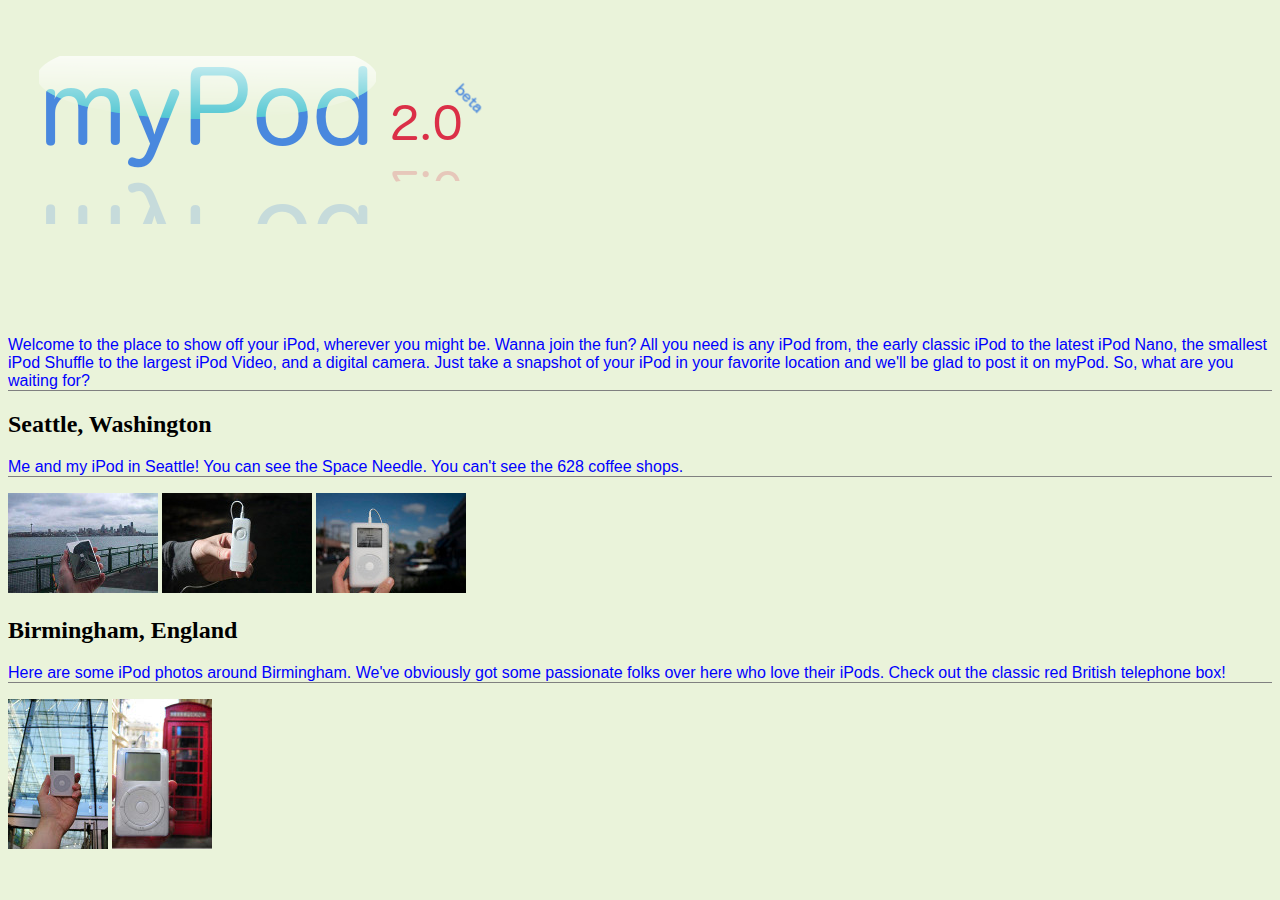
<file: index.html>
<!doctype html>

<html>
	<head>
		<link rel="stylesheet" type="text/css" href="css/index.css">
		<title>MyPod</title>
	</head>
	<body>
		<p><img src="images/logo_tutorial.png"></p>
		<p class="testo">
			Welcome to the place to show off your iPod, wherever you might be. Wanna join the fun? All you need is any iPod from, the early classic iPod to the latest iPod Nano, the smallest iPod Shuffle to the largest iPod Video, and a digital camera. Just take a snapshot of your iPod in your favorite location and we'll be glad to post it on myPod. So, what are you waiting for?
		</p>

		<h2>Seattle, Washington</h2>
		<p class="testo">
			Me and my iPod in Seattle! You can see the
			Space Needle. You can't see the 628 coffee shops.
		</p>

		<p>
			<a href="html/seattle_med.html"><img src="thumbnails/seattle_med.jpg"></a> 
			<a href="html/seattle_shuffle.html"><img src="thumbnails/seattle_shuffle.jpg"></a> 
			<a href="html/seattle_downtown.html"><img src="thumbnails/seattle_downtown.jpg"></a>
		</p>
		<h2>Birmingham, England</h2>
		<p class="testo">Here are some iPod photos around Birmingham. We've obviously got some passionate folks over here who love their iPods. Check out the classic red British telephone box!</p>
		<p>
			<a href="html/applestore.html"><img src="thumbnails/applestore.jpg"></a>
			<a href="html/britain.html"><img src="thumbnails/britain.jpg"></a>
		</p>
	</body>
</html>
</file>
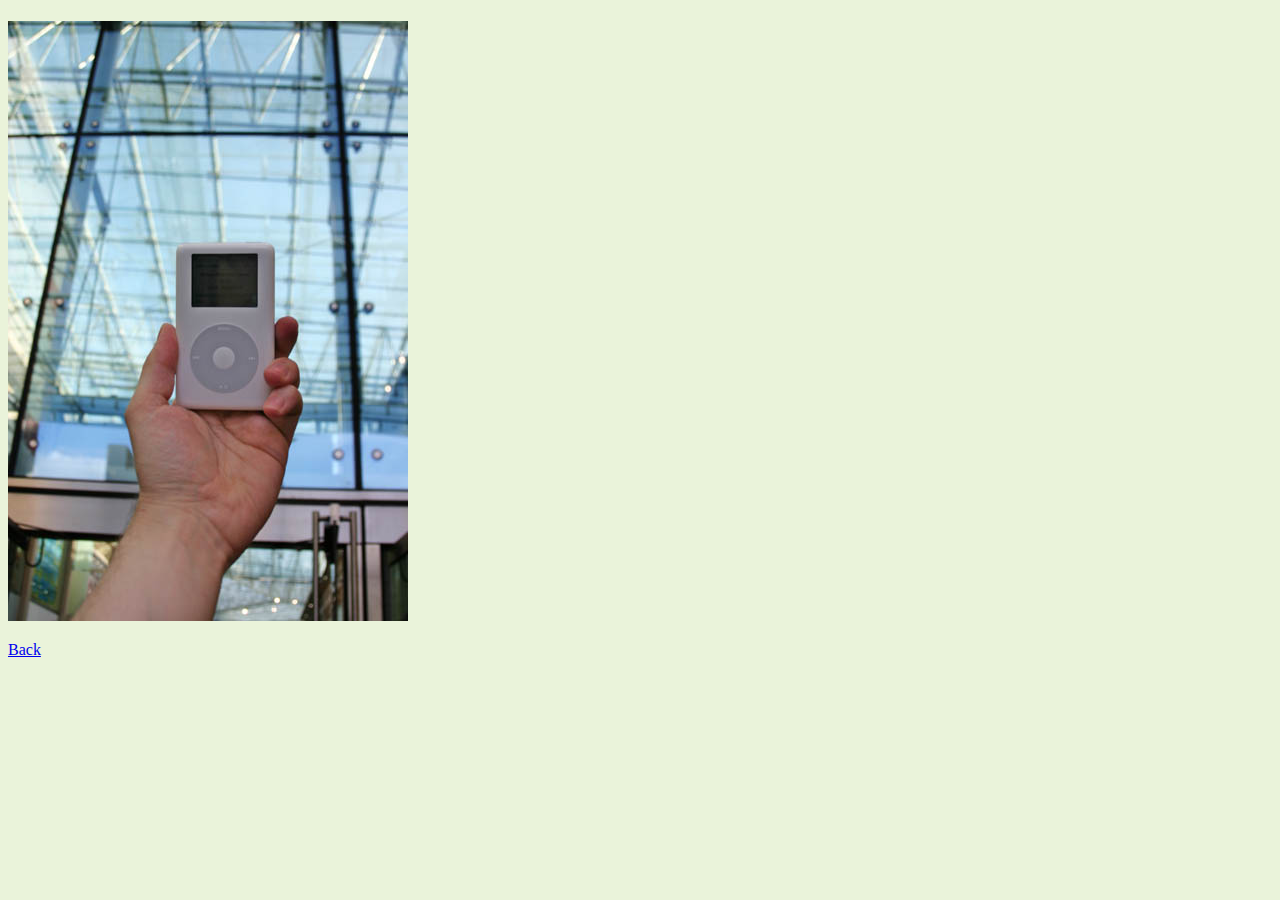
<file: html/applestore.html>
<!doctype html>

<html>
	<head>
		<style type="text/css">
		body {
			background: #eaf3da;
		}
		</style>
		<title>Applestore jpg</title>
	</head>

	<body>
		<h1></h1>
		<p>
			<img src="../images/applestore.jpg">
		</p>
		<p>
			<a href="../index.html">Back</a>
		</p>
	</body>
</html>
</file>
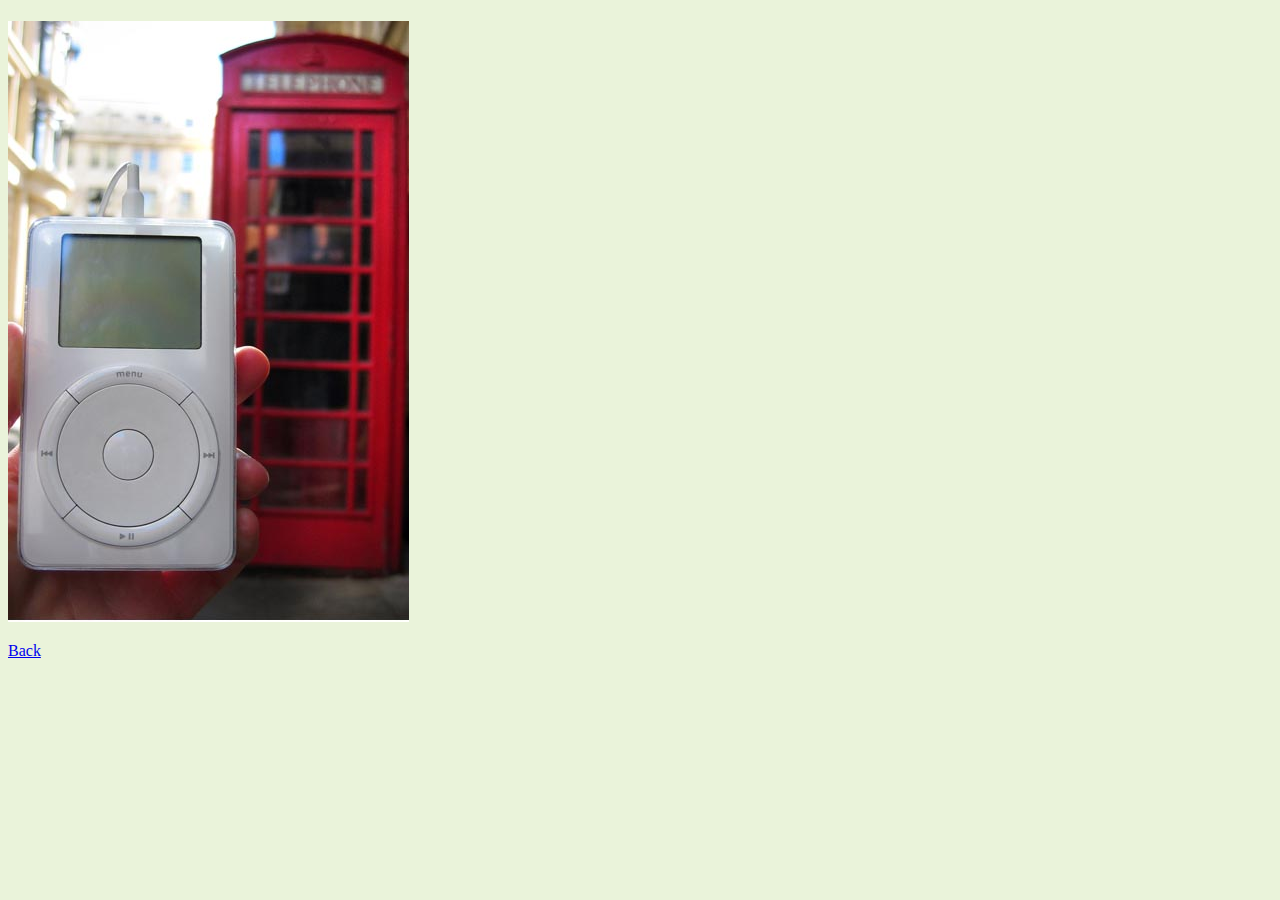
<file: html/britain.html>
<!doctype html>

<html>
	<head>
		<style type="text/css">
		body {
			background: #eaf3da;
		}
		</style>
		<title>Britain jpg</title>
	</head>

	<body>
		<h1></h1>
		<p>
			<img src="../images/britain.jpg">
		</p>
		<p>
			<a href="../index.html">Back</a>
		</p>
	</body>
</html>
</file>
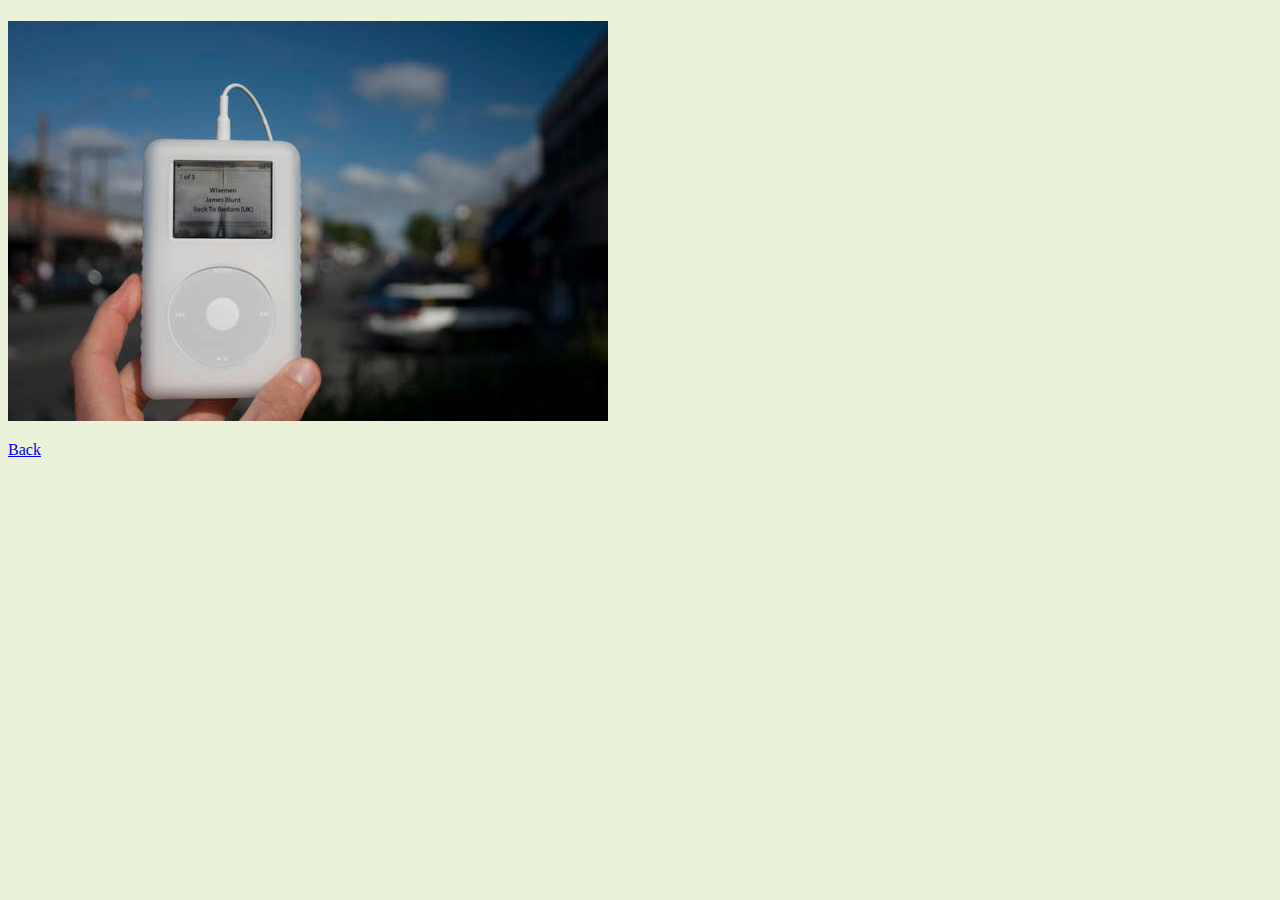
<file: html/seattle_downtown.html>
<!doctype html>

<html>
	<head>
		<style type="text/css">
		body {
			background: #eaf3da;
		}
		</style>
		<title>Seattle downtown jpg</title>
	</head>

	<body>
		<h1></h1>
		<p>
			<img src="../images/seattle_downtown.jpg">
		</p>
		<p>
			<a href="../index.html">Back</a>
		</p>
	</body>
</html>
</file>
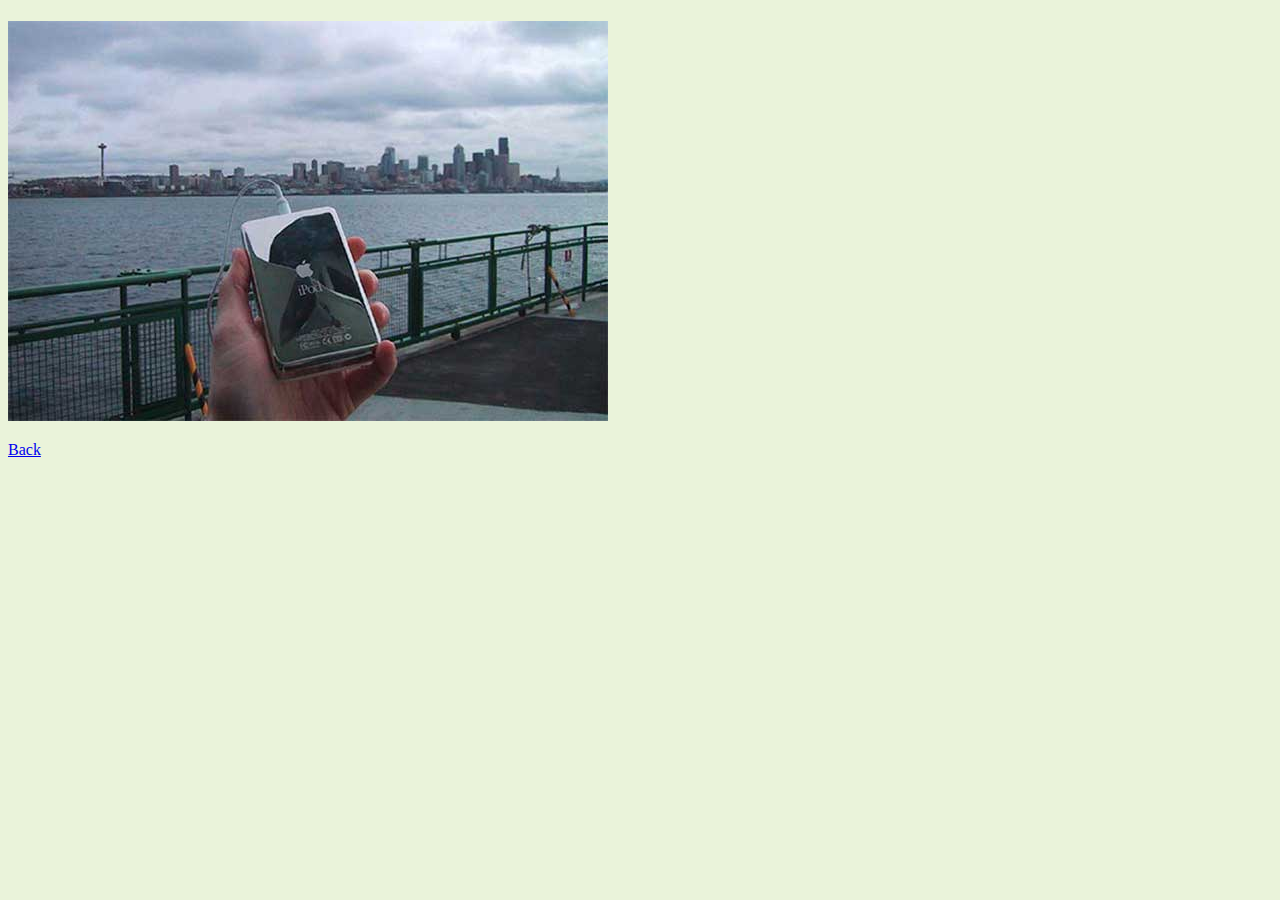
<file: html/seattle_med.html>
<!doctype html>

<html>
	<head>
		<style type="text/css">
		body {
			background: #eaf3da;
		}
		</style>
		<title>Seattle jpg</title>
	</head>

	<body>
		<h1></h1>
		<p>
			<img src="../images/seattle_med.jpg">
		</p>
		<p>
			<a href="../index.html">Back</a>
		</p>
	</body>
</html>
</file>
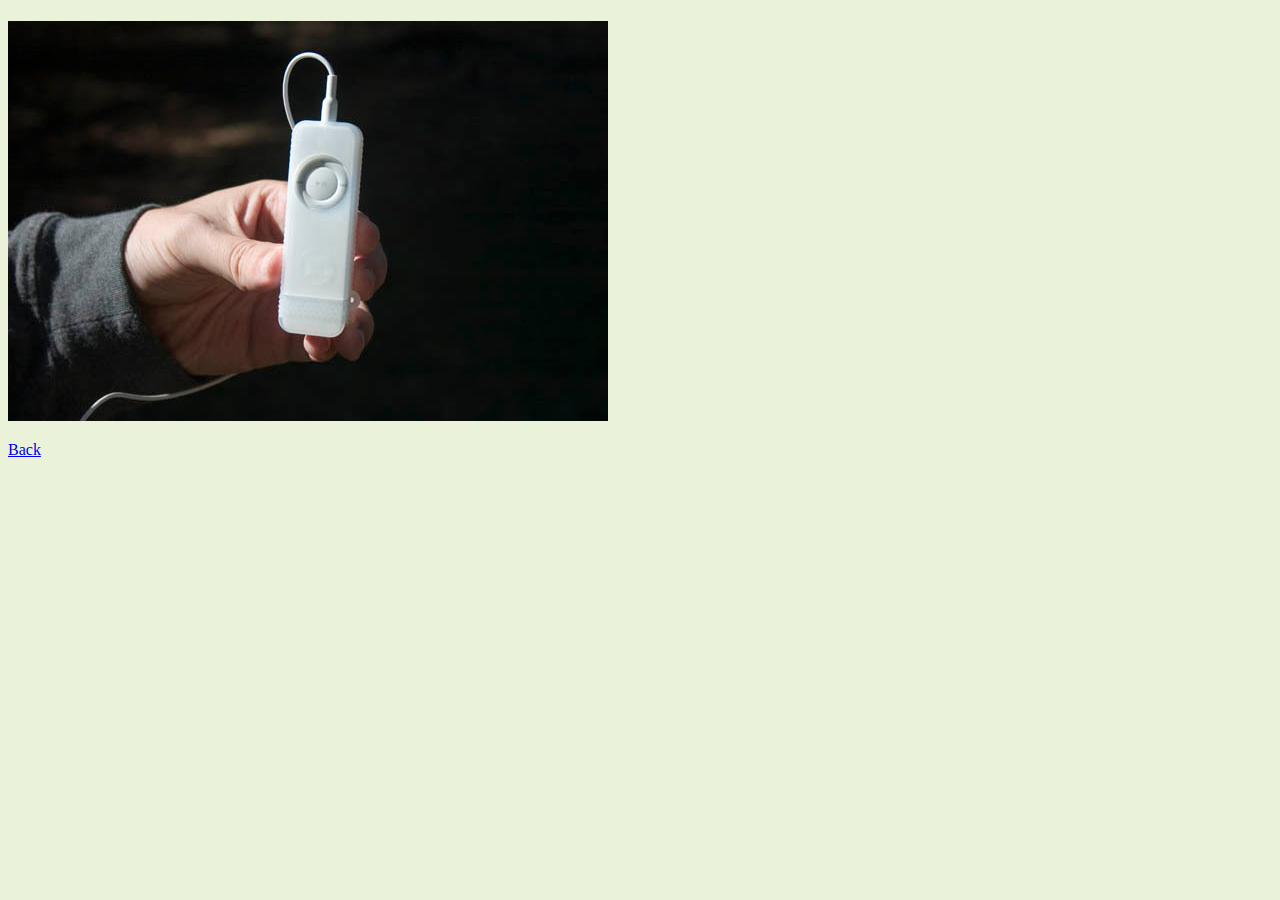
<file: html/seattle_shuffle.html>
<!doctype html>

<html>
	<head>
		<style type="text/css">
		body {
			background: #eaf3da;
		}
		</style>
		<title>Seattle Shuffle jpg</title>
	</head>

	<body>
		<h1></h1>
		<p>
			<img src="../images/seattle_shuffle.jpg">
		</p>
		<p>
			<a href="../index.html">Back</a>
		</p>
	</body>
</html>
</file>
<file: css/index.css>
body	
	{background: #eaf3da;}
p.testo	{
	font-family: sans-serif;
	color: blue;
	border-bottom: 1px solid gray;
}
p.testo1 {
	color: red;

}
</file>
